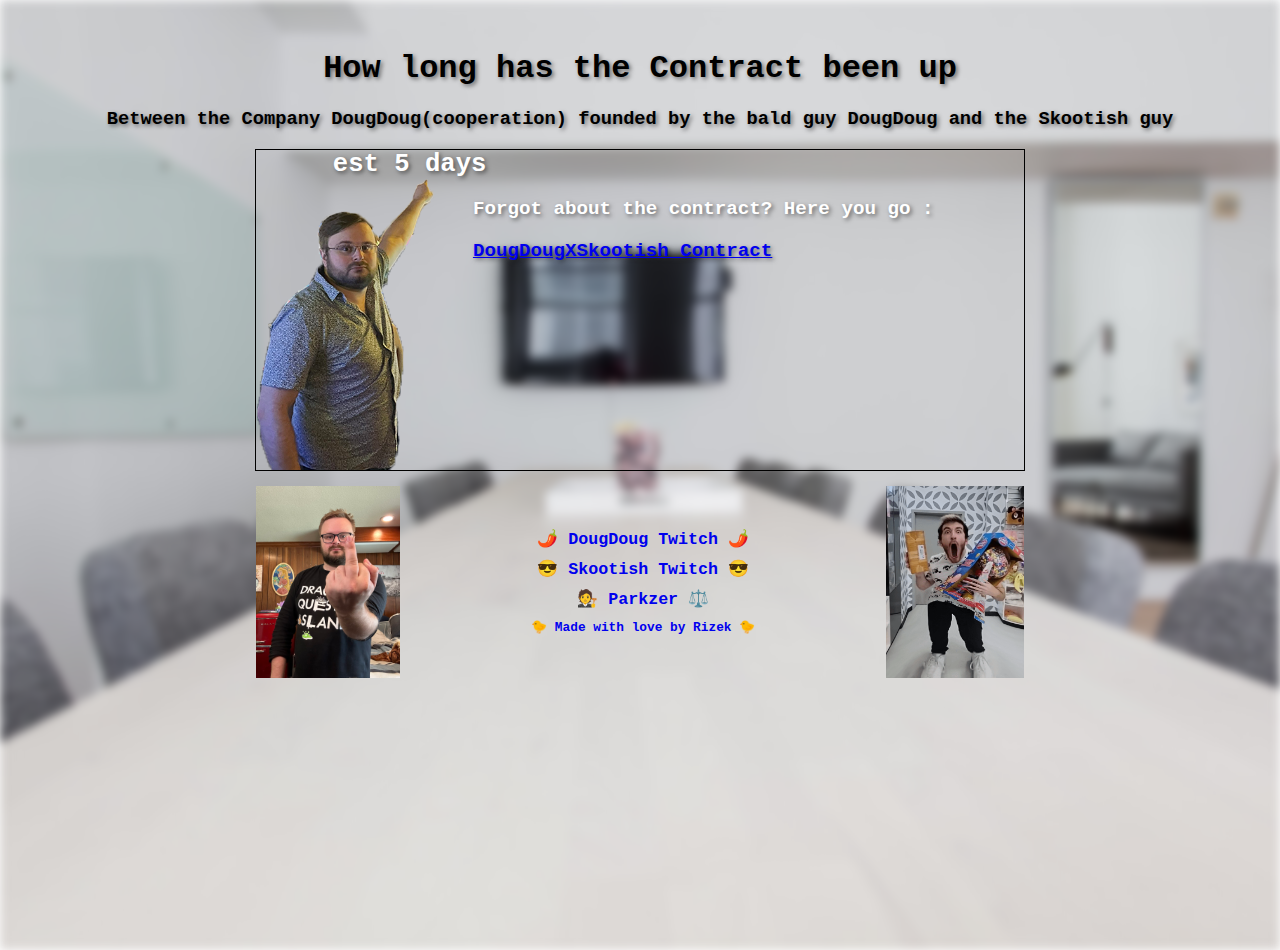
<file: index.html>
<!DOCTYPE html>
<html lang="en">
<head>
    <meta charset="UTF-8">
    <meta name="viewport" content="width=device-width, initial-scale=1.0">
    <title>DougDoug Contract Estimator</title>
    <link rel="icon" href="logo.png" type="image/png" sizes="32x32">
    <!-- Link to external CSS file -->
    <link rel="stylesheet" href="Styles.css">
</head>
<body>
    <!-- Your content goes here -->
    <div id="money-rain"></div>
    <h1 class="Center">How long has the Contract been up</h1>
    <h3 class="Center">Between the Company DougDoug(cooperation) founded by the bald guy DougDoug and the Skootish guy</h3>
    <div Class="Counter">
        <div class="timerbar">
            <p class="Timer" id="counter"></p>
            <p class="est" id="days">est 5 days</p>
        </div>
        <div class="timerbar">
            <img src="2.png" class="Img1"/>
            <div class="text">
                <p class="earnings" id="money"></p>
                <P class="hotdog" id="hotdog"></P>
                <p>Forgot about the contract? Here you go :</p>
                <a target="_blank" href="https://drive.google.com/file/d/1tYP_d5TDK7omHM8FClBe6ppumGJcS8oZ/view">DougDougXSkootish Contract</a>
            </div>
        </div>
    </div>
    <div class="Images">
        <img src="1.jpg" class="Imgs"/>
        <div class="Links">
            <a target="_blank" href="https://www.twitch.tv/dougdoug">🌶️ DougDoug Twitch 🌶️</a>
            <a target="_blank" href="https://www.twitch.tv/skootish">😎 Skootish Twitch 😎</a>
            <a target="_blank" href="https://www.twitch.tv/parkzer">🧑‍⚖️ Parkzer ⚖️</a>
            <a target="_blank" class="rizek" href="https://www.youtube.com/@rizek0">🐤 Made with love by Rizek 🐤</a>
        </div>
        <img src="3.png" class="Imgs"/>
    </div>
    <!-- Link to external JS file -->
    <script src="Config.js"></script>
</body>
</html>
</file>
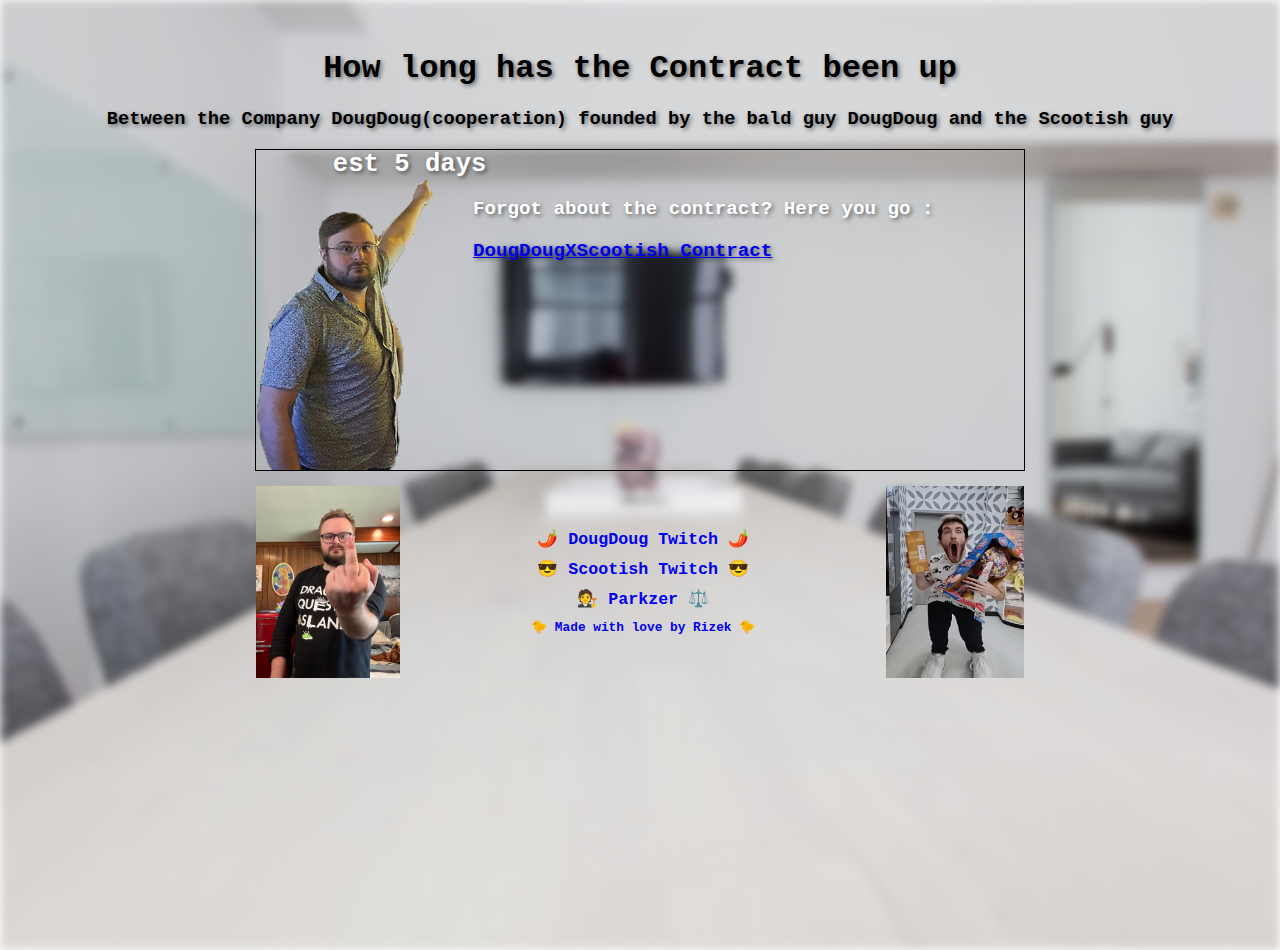
<file: Main.html>
<!DOCTYPE html>
<html lang="en">
<head>
    <meta charset="UTF-8">
    <meta name="viewport" content="width=device-width, initial-scale=1.0">
    <title>DougDoug Contract Estimator</title>
    <link rel="icon" href="logo.png" type="image/png" sizes="32x32">
    <!-- Link to external CSS file -->
    <link rel="stylesheet" href="Styles.css">
</head>
<body>
    <!-- Your content goes here -->
    <div id="money-rain"></div>
    <h1 class="Center">How long has the Contract been up</h1>
    <h3 class="Center">Between the Company DougDoug(cooperation) founded by the bald guy DougDoug and the Scootish guy</h3>
    <div Class="Counter">
        <div class="timerbar">
            <p class="Timer" id="counter"></p>
            <p class="est" id="days">est 5 days</p>
        </div>
        <div class="timerbar">
            <img src="2.png" class="Img1"/>
            <div class="text">
                <p class="earnings" id="money"></p>
                <P class="hotdog" id="hotdog"></P>
                <p>Forgot about the contract? Here you go :</p>
                <a target="_blank" href="https://drive.google.com/file/d/1tYP_d5TDK7omHM8FClBe6ppumGJcS8oZ/view">DougDougXScootish Contract</a>
            </div>
        </div>
    </div>
    <div class="Images">
        <img src="1.jpg" class="Imgs"/>
        <div class="Links">
            <a target="_blank" href="https://www.twitch.tv/dougdoug">🌶️ DougDoug Twitch 🌶️</a>
            <a target="_blank" href="https://www.twitch.tv/skootish">😎 Scootish Twitch 😎</a>
            <a target="_blank" href="https://www.twitch.tv/parkzer">🧑‍⚖️ Parkzer ⚖️</a>
            <a target="_blank" class="rizek" href="https://www.youtube.com/@rizek0">🐤 Made with love by Rizek 🐤</a>
        </div>
        <img src="3.png" class="Imgs"/>
    </div>
    <!-- Link to external JS file -->
    <script src="Config.js"></script>
</body>
</html>
</file>
<file: Styles.css>
body {
    padding-top: 50px;
    position: relative;
    margin: 0;
    height: 100vh;
    overflow: hidden;
}

body::before {
    content: '';
    position: absolute;
    top: 0;
    left: 0;
    right: 0;
    bottom: 0;
    background-image: url('Background.jpg');
    background-size: cover;
    background-position: center center;
    filter: blur(5px);
    z-index: -1;
    overflow: hidden;
}

.Center {
    margin-top: 0px;
    text-align: center;
    font-family: 'Courier New', Courier, monospace;
    text-shadow: 2px 2px 4px rgba(0, 0, 0, 0.5);
}

.Counter{
    margin: 0 auto;
    width: 60%;
    height: 25vw;
    border: black 1px solid;
    overflow: hidden;
    position: relative;
}

.Timer{
    font-size: 5.2vw;
    margin-top: 25px;
    margin-bottom: 0;
    font-family: 'Courier New', Courier, monospace;
    font-weight: bold;
    text-shadow: 2px 2px 4px rgba(0, 0, 0, 0.5);
    margin-left: 8%;
    color: white;
}

.Img1{
    height: 25vw;
}

.timerbar{
    display: flex;
}

.est {
    margin: auto 0;
    font-family: 'Courier New', Courier, monospace;
    font-weight: bold;
    text-shadow: 2px 2px 4px rgba(0, 0, 0, 0.5);
    font-size: 2vw;
    margin-left: 2%;
    color: white;
}

.earnings {
    font-family: 'Courier New', Courier, monospace;
    text-shadow: 2px 2px 4px rgba(0, 0, 0, 0.5);
    font-weight: bold;
    font-size: 2.1vw;
    margin-top: 0;
    margin-bottom: 0;
    color: white;
}

.text {
    font-family: 'Courier New', Courier, monospace;
    text-shadow: 2px 2px 4px rgba(0, 0, 0, 0.5);
    font-weight: bold;
    width: 100%;
    margin-left: 5%;
    font-size: 1.5vw;
    color: white;
}

.hotdog {
    margin-top: 0;
}

.Images {
    display: flex;
    width: 60%;
    height: 15vw;
    margin: 0 auto;
    justify-content: space-between;
    margin-top: 15px;
}

.Imgs {
    height: 100%;
}

.Links {
    display: flex;
    flex-direction: column;
    justify-content: center;
    align-items: center;
    gap: 10px;
    font-family: 'Courier New', Courier, monospace;
    font-weight: bolder;
    font-size: 1.3vw;
}

.Links a {
    text-decoration: none;
}

#money-rain {
    position: absolute;
    top: 0;
    left: 0;
    right: 0;
    bottom: 0;
    pointer-events: none;
    overflow: hidden;
}

.money {
    position: absolute;
    font-size: 2rem;
    color: green;
    opacity: 0;
    animation: fall 5s linear infinite;
    overflow: hidden;
}

.rizek {
    font-size: 1vw;
}

@keyframes fall {
    0% {
        top: -100px;
        opacity: 1;
    }
    100% {
        top: 90vh;
        opacity: 0;
    }
}

@media screen and (max-width: 500px) {
    .Counter{
        width: 95%;
        height: 200px;
    }

    .rizek {
        font-size: 1.9vw;
    }
    
    .Timer{
        font-size: 40px;
    }

    .Img1{
        height: 50vw;
    }

    .text{
        font-size: 2.4vw;
    }

    .earnings{
        font-size: 3.2vw;
    }

    .Images{
        margin-top: 15vw;
        width: 95%;
        height: 40vw;
    }

    .Links{
        font-size: 2.5vw;
    }
}
</file>
